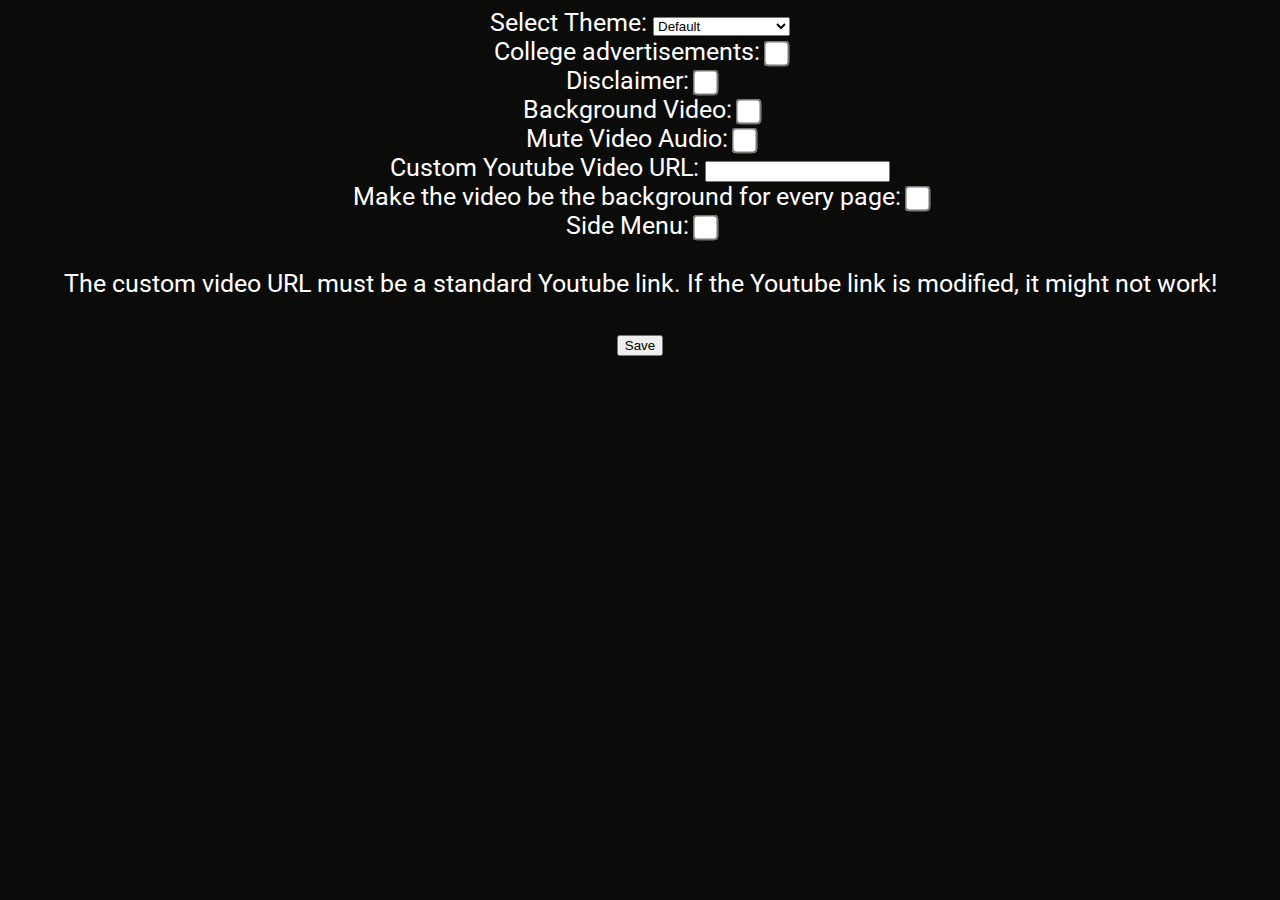
<file: options.html>
<!DOCTYPE html>
<html>

<head>
    <title>PMIS settings</title>
    <link rel="stylesheet" type="text/css" href="options.css">
    <link href="https://fonts.googleapis.com/css?family=Roboto&display=swap" rel="stylesheet">
    <script src="options.js"></script>
</head>

<body>

    Select Theme:
    <select id="theme">
        <option value="Default">Default</option>
        <option value="Dark">Dark</option>
        <option value="Tree">Tree</option>
        <option value="Paper">Paper</option>
        <option value="Vomit">Vomit</option>
		<option value="Candy">Cotten Candy</option>
		<option value="Rhubarb&Custard">Rhubarb & Custard</option>
		<option value="Pastel">Pastel</option>
		<option value="Tartan">Tartan</option>
		<option value="Dawn">Dawn</option>
    </select>
    <br> College advertisements:
    <input type="checkbox" id="ads">
    <br> Disclaimer:
    <input type="checkbox" id="disclaimer">
    <br> Background Video:
    <input type="checkbox" id="splashVideo">
    <br> Mute Video Audio:
    <input type="checkbox" id="muteAudio">
    <br> Custom Youtube Video URL:
    <input type="text" id="customURL">
    <br> Make the video be the background for every page:
    <input type="checkbox" id="videoBackground">
    <br> Side Menu:
    <input type="checkbox" id="sideMenu">
    <br>
    <br> The custom video URL must be a standard Youtube link. If the Youtube link is modified, it might not work!
    <br>
    <br>
    <button id="saveBtn">Save</button>
</body>

</html>
</file>
<file: options.css>
body {
    background: #0B0B0A;
    color: white;
    font-family: 'Roboto', sans-serif;
    text-align: center;
    font-size: 25px;
}

input[type="checkbox"] {
    transform: scale(2);
}
</file>
